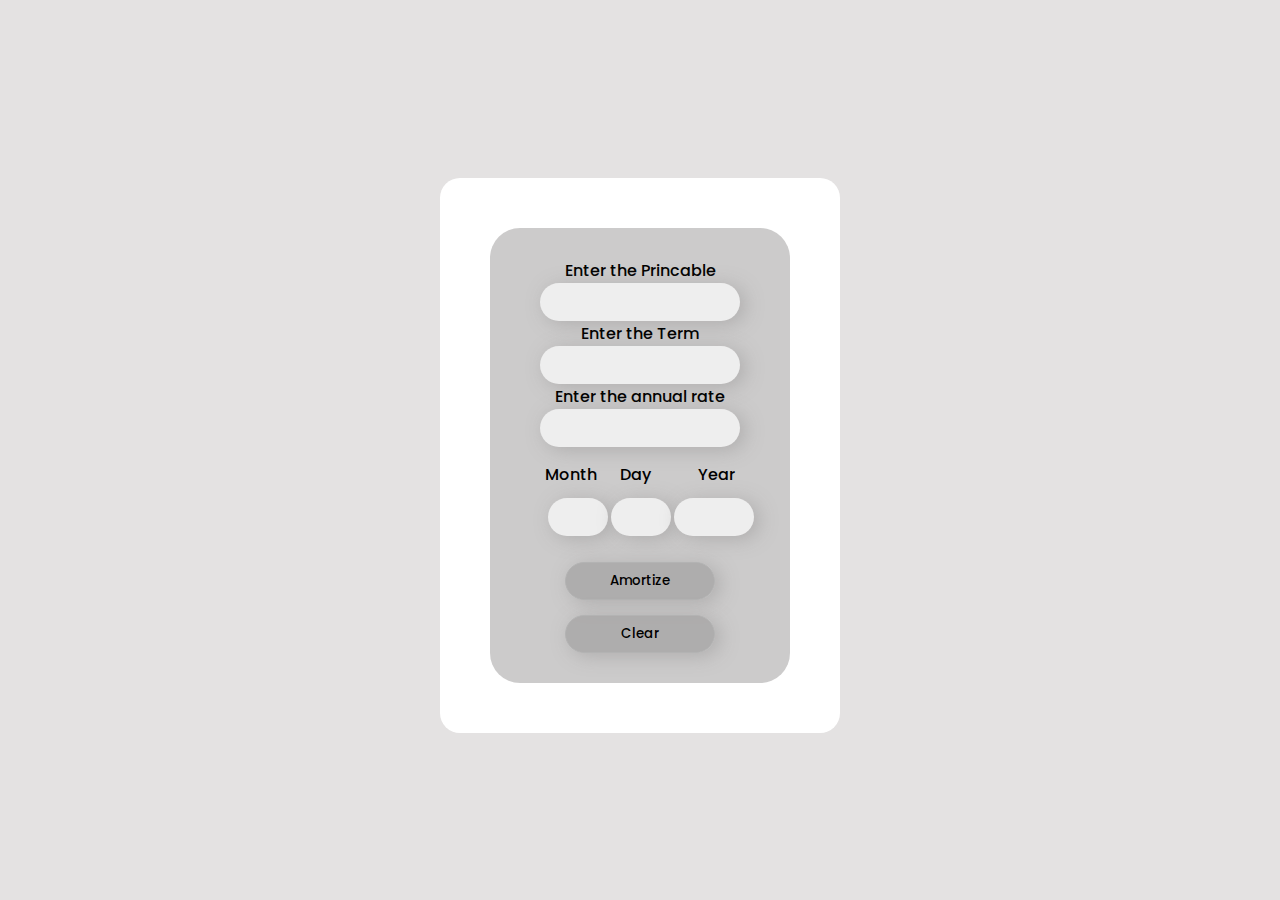
<file: index.html>
<!DOCTYPE html>
<html lang="en">
<head>
    <link rel="stylesheet" href="style.css">
    <meta charset="UTF-8">
    <meta http-equiv="X-UA-Compatible" content="IE=edge">
    <meta name="viewport" content="width=device-width, initial-scale=1.0">
    <title>mortgage-calculator</title>
</head>
<body>
    <main>
        <div class="main">
            <div class="form">
                
                <label for="princable">Enter the Princable</label>
                <input type="text"  class="princiapl" required>
                <label for="term">Enter the Term</label>
                <input type="text" id="term" class="term" required>
                <label for="ar">Enter the annual rate</label>
                <input type="text" id="ar" class="annual_rate" required>
                <div class="date-div1">
                    <label for="date1" id="spi">Month</label>
                    <label for="date2" id="spi" style="margin-left: -25px;">Day</label>
                    <label for="date3" id="spi" style=>Year</label>
                </div>
                <div class="date-div2">
                    <input type="text" class="spi" id="mm" required>
                    <input type="text" class="spi" id="dd" required>
                    <input type="text" class="spi" id="yy" required>
                </div>
                
                
                <input type="button" class="btn" id="btn1" value="Amortize" onclick="getVal()" >
                <input type="button" class="btn" value="Clear" onclick="window.location.reload()">
                
            </div>
            <div class="mainpars">
                <div class="prif">Principal :<span id="prif"></span> </div>
                <div class="termf">Term :<span id="termf"></span></div>
                <div class="arf">Annual rate :<span id="arf"></span></div>
                <div class="idf">Initial Date :<span id="idf"></span></div>
                <div class="nopf">Number of Payments :<span id="nopf"></span></div>
                <div class="mrf">Monthly Rate :<span id="mrf"></span></div>
                <div class="mpf">Mortgage Payment :<span id="mpf"></span></div>
            </div>

        </div>
        <div class="table">
        </div>
        <button class="movingbtn"></button>
        <script>
            
            
            const scrollbtn=document.querySelector(".movingbtn");
            scrollbtn.onclick=function()
            {
                window.scrollTo({
                    top:15,behavior:"smooth",
                })
            };
            
            
        </script>
    </main>
    <script src="main.js"></script>
</body>
</html>
</file>
<file: style.css>
@font-face {
    font-family:'Poppins';
    src: url(Poppins-Medium.ttf);
}
*{
    margin: 0;
    padding: 0;
    box-sizing: border-box;
    font-family: 'Poppins', serif;
}
body
{
    background-color: rgb(228, 226, 226);
     /* height: 10000px;  */
}
main
{
    display: flex;
    flex-direction: column;
    justify-content:center;
    align-items: center;
    min-height: 100vh;
    background-color: rgb(228, 226, 226);

}

.main 
{
    display: flex;
    flex-direction: row;
    flex-wrap: wrap;
    gap: 200px;
    justify-content: space-evenly;
    align-items:center;
    background-color: white;
    width: fit-content;
    margin: 50px 50px 0;
    border: none;
    border-radius: 20px;
}

.main .form
{
    display: flex;
    flex-direction: column;
    align-items: center;
    justify-content: center;
    margin: 50px;
    padding: 30px 10px;
    background-color: rgba(134, 133, 133, 0.425);
    border: none;
    border-radius: 30px;
    width: 300px;
}
.form.form2
{
    display: none;
}

.main .mainpars
{
    background-color: rgba(134, 133, 133, 0.425);
    width: 300px;
    display: flex;
    flex-direction: column;
    display: flex;
    flex-direction: column;
    align-items: start;
    justify-content: center;
    margin: 50px;
    padding: 30px;
    gap: 30px;
    color: black;
    border: none;
    border-radius: 30px;
    display: none;
    height: 427px;
    padding-left: 60px;
    
    
}
.mainpars.mainpars2
{
    display: flex;
    
}
 .main  input   /* form */
{
    width: 200px;
    height: 38px;
    border: none;
    border-radius: 38px;
    background-color: #eee;
    box-shadow: 5px 3px 19px rgba(134, 133, 133, 0.425);
    padding: 0 10px;
}
.main  label    /* form */
{
    text-align: center;
}
.main  .btn     /* form */
{
    background-color: rgba(134, 133, 133, 0.425);
    border: 1px solid rgb(179, 179, 179);
    height: 38px;
    border-radius: 38px;
    margin-top: 15px;
    width: 150px;
    cursor: pointer;

    
}
.table
{
    
    height: fit-content;
    width: fit-content;
    margin-top: 30px;
    display: flex;
    justify-content: center;
    align-items: start;
    margin-bottom: 10px;
    width: fit-content;
    
}
table td
{
    
    width: 130px;
    text-align: center;
    padding: 0 20px;
    margin: 10px;
}

.date-div1
{
    width: 190px;
    display: inline-flex;
    justify-content: space-between;
    margin: 15px 15px 10px 15px;
}
.date-div1 label
{
    color: black;
    font-size: 16px;
}
.date-div2
{
    width: 190px;
    display: inline-flex;
    justify-content: space-evenly;
    margin: 1px ;
}
.date-div2 input
{
    width:60px;
    padding: 0 10px;
    color: black;
    background-color: #eee;
    margin-left: 3px;
    margin-bottom: 10px;
}
#yy
{
    width: 80px;
    
}

.movingbtn
{
    border: none;
    width: 40px;
    height: 40px;
    background-image: url(arrow_forward_ios_FILL0_wght400_GRAD0_opsz48.png);
    background-size: cover;
    transform: rotate(-90deg);
    background-color: inherit;
    cursor: pointer;
    position: fixed;
    right: 10px;
    bottom: 10px;
    transition: 0.2s;
    opacity: 0;
}
.movingbtn.show
{
    opacity: 1;
}
</file>
